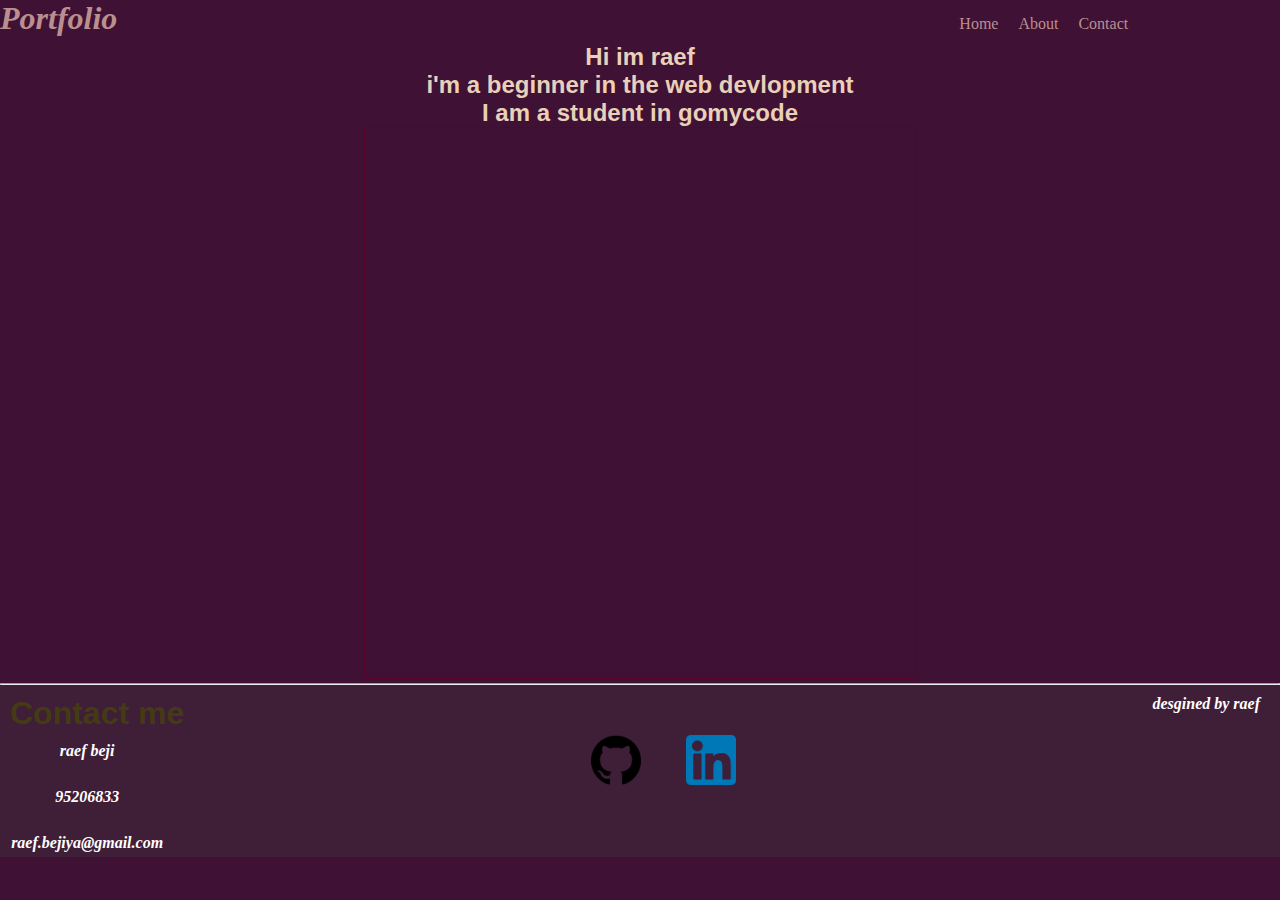
<file: index.html>
<!DOCTYPE html>
<html lang="en">
<head>
    <meta charset="UTF-8">
    <meta name="viewport" content="width=device-width, initial-scale=1.0">
    <title>Home</title>
    <link rel="stylesheet" href="styles.css">
</head>
<body>
    <nav>
        <h1>Portfolio</h1>
        <ul>
            <li><a href="index.html"> Home </a></li>
            <li><a href="about.html"> About </a></li>
            <li> <a href="contact.html">Contact </a></li>
        </ul>
    </nav>
    <section>
        <h2>Hi im raef </h2>
        <h2> i'm a beginner in the web devlopment  </h2>
    <h2>I am a student in gomycode</h2>
    <iframe 
	              width="420"
	              height="315"
	src="https://www.youtube.com/embed/zcTFG_F0FRs"
></iframe>
    </section>
<hr>
    <footer>
        <div class="informations">
        <h5>Contact me </h5>
        <h3>raef beji</h3> <br>
        <h3>95206833</h3> <br>
        <h3>raef.bejiya@gmail.com</h3>
    </div>
    <div class="social">
        <a href="https://github.com/" target="_blank"> <img src="github.png"width="50px" height="50px"> 
        <a href="linkedin.com" target="_blank"> <img src="linkedin.png"width="50px" height="50px"alt=""> </a>
    </div>
    <div class="copyrights">
        <h3>desgined by raef</h3>
    </div>
      
    </footer>

</body>
</html>
</file>
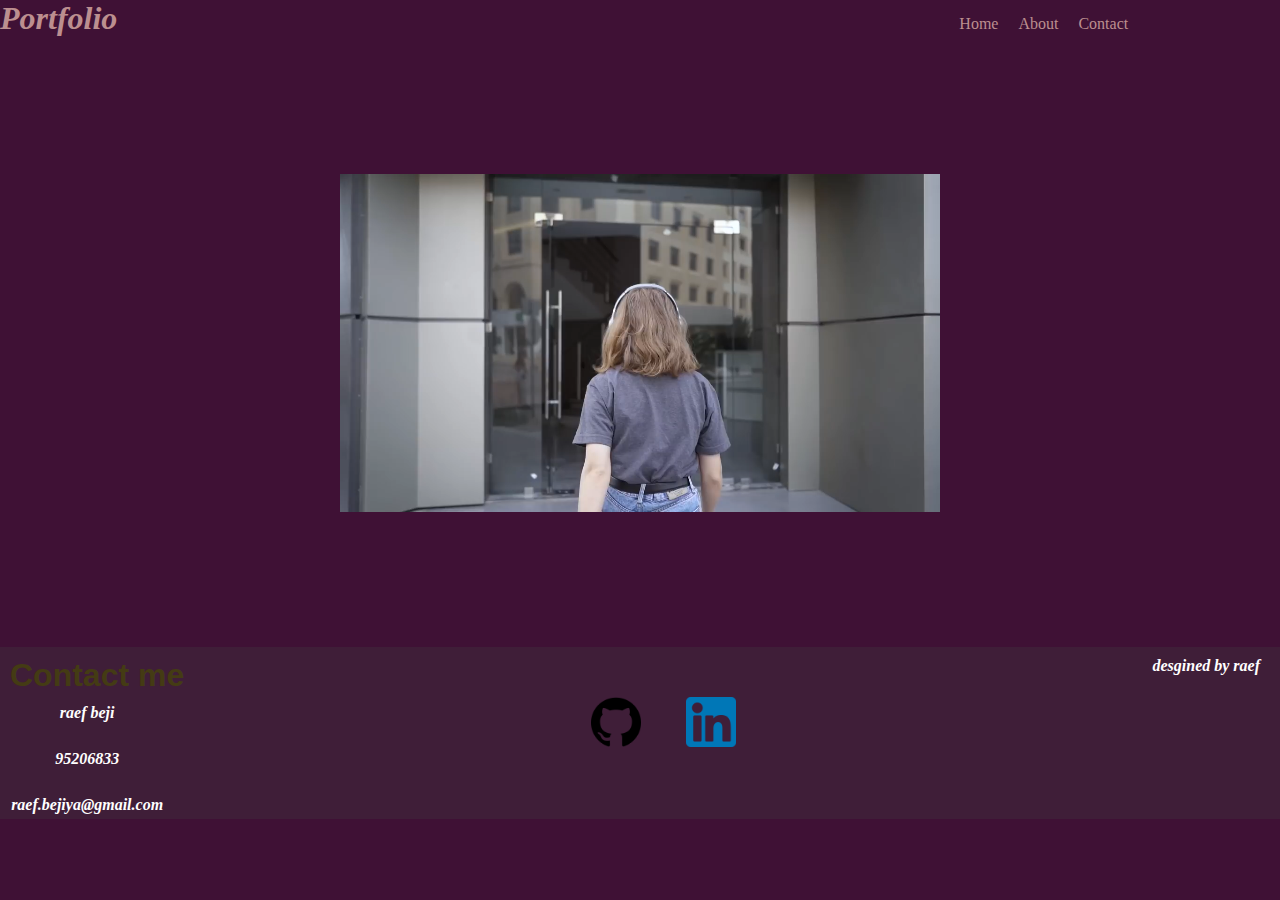
<file: about.html>
<!DOCTYPE html>
<html lang="en">
<head>
    <meta charset="UTF-8">
    <meta http-equiv="X-UA-Compatible" content="IE=edge">
    <meta name="viewport" content="width=device-width, initial-scale=1.0">
    <title>about</title>
    <link rel="stylesheet" href="styles.css">
</head>

<body>
    <nav>
        <h1>Portfolio</h1>
        <ul>
            <li><a href="index.html"> Home </a></li>
            <li><a href="about.html"> About </a></li>
            <li><a href="contact.html">Contact </a></li>
        </ul>
    </nav>
    <div> <video width="600" height="600
        " autoplay>
                <source src="Le futur est là. Nous sommes prêts...et vous.mp4" type="video/mp4" />
                
            </video> </div>
    
            <footer>
                <div class="informations">
                    <h5>Contact me </h5>
                    <h3>raef beji</h3> <br>
                    <h3>95206833</h3> <br>
                    <h3>raef.bejiya@gmail.com</h3>
                </div>
                <div class="social">
                    <a href="https://github.com/" target="_blank"> <img src="github.png"width="50px" height="50px"> 
                    <a href="linkedin.com" target="_blank"> <img src="linkedin.png"width="50px" height="50px"alt=""> </a>
                </div>
                <div class="copyrights">
                    <h3>desgined by raef</h3>
                </div>
            </footer>
        
    
</body>
</html>
</file>
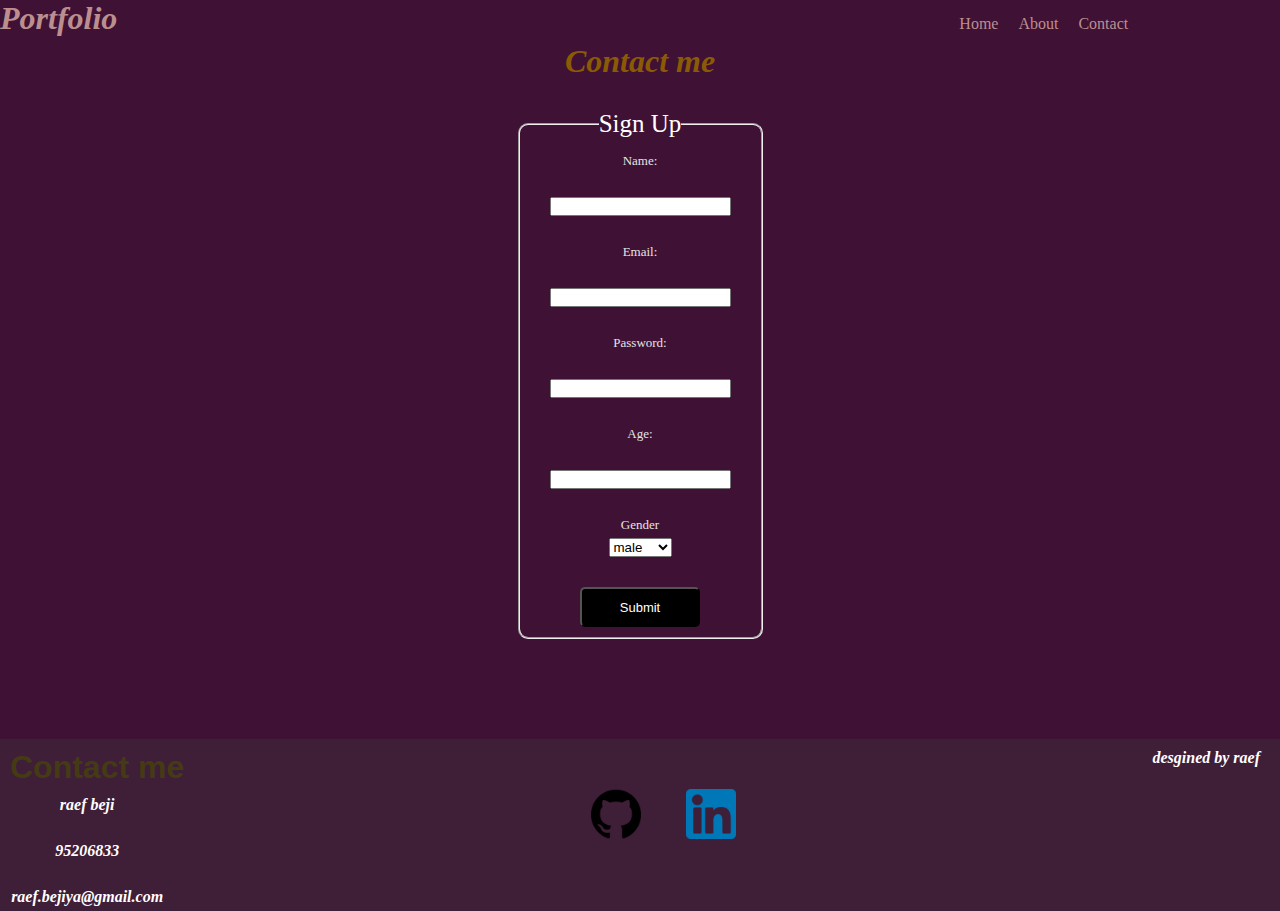
<file: contact.html>
<!DOCTYPE html>
<html lang="en">
<head>
    <meta charset="UTF-8">
    <meta name="viewport" content="width=device-width, initial-scale=1.0">
    <title>contact</title>
    <link rel="stylesheet" href="styles.css">
</head>

<body>
    <nav>
        <h1>Portfolio</h1>
        <ul>
            <li><a href="index.html"> Home </a></li>
            <li><a href="about.html"> About </a></li>
            <li><a href="contact.html">Contact </a></li>
        </ul>
    </nav>
<center><h4>Contact me</h4></center>
<form>
    <fieldset>
        <legend>Sign Up</legend>
    <label for="name">Name: </label> <br>
    <input type="text"> <br>
    <label for="email">Email: </label> <br>
    <input type="email"> <br>
    <label for="password">Password: </label> <br>
    <input type="password"> <br>
    <label for="age">Age: </label> <br>
    <input type="number"> <br>
    <label for="">Gender</label>
    <select name="" id="">
       
        <option value="male">male</option>
        <option value="female">female</option>
    </select>
    <button type="submit">Submit </button>

</fieldset>
</form>

<footer>
    <div class="informations">
        <h5>Contact me </h5>
        <h3>raef beji</h3> <br>
        <h3>95206833</h3> <br>
        <h3>raef.bejiya@gmail.com</h3>
    </div>
    <div class="social">
        <a href="https://github.com/" target="_blank"> <img src="github.png"width="50px" height="50px"> 
        <a href="linkedin.com" target="_blank"> <img src="linkedin.png"width="50px" height="50px"alt=""> </a>
    </div>
    <div class="copyrights">
        <h3>desgined by raef</h3>
    </div>
    
    
</footer>

    
</body>
</html>
</file>
<file: styles.css>
*{
  margin: 0;
  padding: 0;
}
nav{
  display: flex; 
}
nav h1{text-align: left;
  color:rosybrown;
  text-overflow: ellipsis;
  font-style:oblique;
  font-family:'Helvetica Neue';
  font-size: xx-large;
}

ul{
  display: flex;
  margin-left: 65%;
}
ul li{
  list-style: none;
  margin-left: 10px;
  margin-right: 10px;
  padding-top: 15px;
  padding-bottom: 10px;
}

ul li a {
  color: rosybrown;
  text-decoration: none;
  transition: 0.2s;
}
ul li a:hover{
  color:lightcoral;
}


 

body {
  background:rgb(63, 17, 53)
}
li{
  display: inline;
}
ul{display: flex;
  margin-left: 65%;}
  


h2{text-align: center;
  color:rgb(233, 208, 184);
  font-size:x-large;
  font-style:inherit;
  font-family:Helvetica;
}

  iframe {
    width: 550px;
    height: 550px;
    margin: 0 auto;
  border: 1px solid rgb(87, 3, 43);
 
}

section{text-align: center;}

div{
text-align: center;}
video{border:rgb(87, 3, 43);
}

body{text-align: center;
}
h4{text-align: center;
font-family:  'Segoe UI';
color:rgb(138, 91, 4);
font-size:xx-large;
font-style: italic;}
legend {
  color: white;
  font-family: cursive;
  font-size: 25px;     }
fieldset {
  width: max-content;
  margin-left: auto;
  margin-right: auto;
  padding-left: 30px;
  padding-right: 30px;
  padding-top: 10px;
  padding-bottom: 10px;
  margin-bottom: 100px;
  margin-top: 30px;
  border-radius: 10px;
}
button {
  display: block;
  margin: auto;
  margin-top: 20px;
  width: 120px;
  height: 40px;
  border-radius: 5px;
  margin-top: 30px;
  font-size: 13px;
  color: white;
  background-color: black;
  transition: 0.4s;
}
label {
  color: rgb(228, 228, 228);
  font-size: 13px;
  font-family: cursive;
}
label, input {
  display: block;
  margin-top: 5px;
  margin-bottom: 5px;
}


label {
  cursor: default;
}
footer {
 
  font-family: 'Prompt', sans-serif; ;
  background-color: #3f1e38;
    display:flex;
    justify-content: space-between;
}


footer h5{
  
    color: rgb(68, 59, 20);
    margin-left: 10px;
    padding-top: 10px;
    font-family:  sans-serif;
    font-size: xx-large ;
}

footer h3{
  color: white;
  margin-right: 20px;
  margin-left: 10px;
  padding-top: 10px;
  font-family: 'Prompt' ;
  font-style: oblique;
  font-size:medium;
}
footer .informations{
  margin-bottom: 5px;
}
footer .social{
  margin-top: 50px;
}.social a{
  text-decoration: none;
}.social a img{
  margin-left: 20px;
  margin-right: 20px;
  transition: 0.3s;
}.social a img:hover{
  transform:initial
}
</file>
